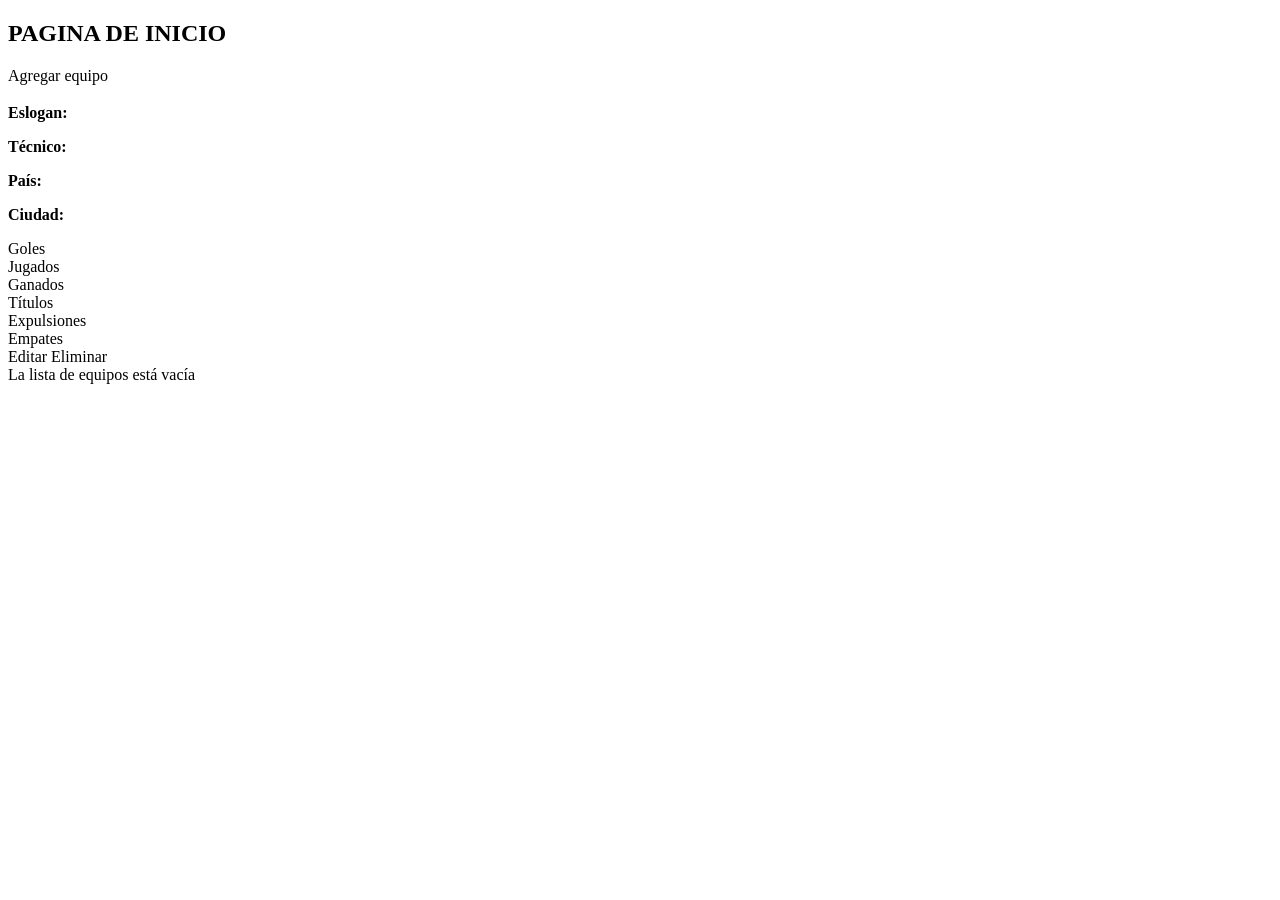
<file: src/main/resources/templates/index.html>
<!DOCTYPE html>
<!--
Click nbfs://nbhost/SystemFileSystem/Templates/Licenses/license-default.txt to change this license
Click nbfs://nbhost/SystemFileSystem/Templates/Other/html.html to edit this template
-->
<html xmlns:th="http://www.thymeleaf.org">
    <head>
        <title>Equipo de futbol</title>
        <meta charset="UTF-8">
        <meta name="viewport" content="width=device-width, initial-scale=1.0">
        <link rel="stylesheet" th:href="@{/css/estilos.css}">
    </head>
    <body>
        <header th:replace="plantillas/partes :: cabecero" ></header>
        <h2>PAGINA DE INICIO</h2>

        <a th:href="@{/agregar}" class="agregar-equipo">
            Agregar equipo
        </a>

        <div th:if="${equipos != null and !equipos.empty}">
            <div class="contenedor-cards">

                <div class="card-equipo" th:each="e : ${equipos}">

                    <div class="card-header">
                        <h3 th:text="${e.nombre}"></h3>
                        <span class="categoria" th:text="${e.categoria}"></span>
                    </div>

                    <div class="card-body">

                        <p><strong>Eslogan:</strong> <span th:text="${e.eslogan}"></span></p>
                        <p><strong>Técnico:</strong> <span th:text="${e.tecnico}"></span></p>
                        <p><strong>País:</strong> <span th:text="${e.pais}"></span></p>
                        <p><strong>Ciudad:</strong> <span th:text="${e.ciudad}"></span></p>

                        <div class="estadisticas">

                            <div class="stat">
                                <span class="numero" th:text="${e.numGoles}"></span>
                                <span>Goles</span>
                            </div>

                            <div class="stat">
                                <span class="numero" th:text="${e.numPartidosJugados}"></span>
                                <span>Jugados</span>
                            </div>

                            <div class="stat">
                                <span class="numero" th:text="${e.numPartidosGanados}"></span>
                                <span>Ganados</span>
                            </div>

                            <div class="stat">
                                <span class="numero" th:text="${e.numCampeonatos}"></span>
                                <span>Títulos</span>
                            </div>

                            <div class="stat">
                                <span class="numero" th:text="${e.numExpulsiones}"></span>
                                <span>Expulsiones</span>
                            </div>

                            <div class="stat">
                                <span class="numero" th:text="${e.numEmpates}"></span>
                                <span>Empates</span>
                            </div>

                        </div>

                    </div>

                    <div class="acciones">

                        <a class="btn editar"
                           th:href="@{/editar/{id}(id=${e.id})}">
                            Editar
                        </a>

                        <a class="btn eliminar"
                           th:href="@{/eliminar/{id}(id=${e.id})}">
                            Eliminar
                        </a>

                    </div>

                </div>

            </div>

        </div>    

        <div th:if="${equipos == null or equipos.empty}">
            La lista de equipos está vacía
        </div>

        <footer th:replace="plantillas/partes :: piecero" ></footer>

    </body>
</html>
</file>
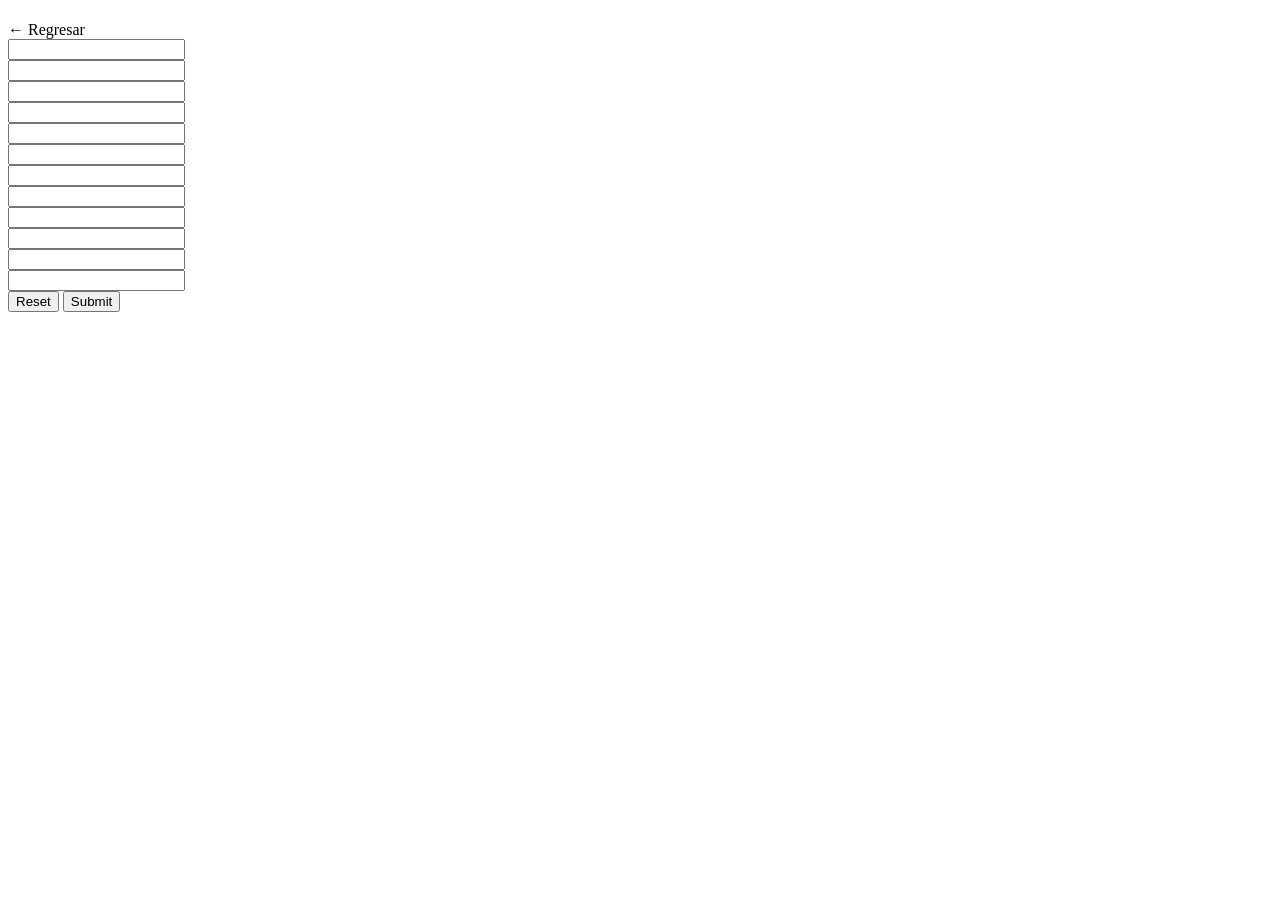
<file: src/main/resources/templates/modificar.html>
<!DOCTYPE html>
<!--
Click nbfs://nbhost/SystemFileSystem/Templates/Licenses/license-default.txt to change this license
Click nbfs://nbhost/SystemFileSystem/Templates/Other/html.html to edit this template
-->
<html  xmlns:th="http://www.thymeleaf.org" 
       xmlns="http://www.w3.org/1999/xhtml"
       >
    <head>
        <title>TODO supply a title</title>
        <meta charset="UTF-8">
        <link rel="stylesheet" th:href="@{/css/estilos.css}">
    </head>
    <body>

        <div class="form-container">

            <div class="form-card">

                <h1 th:text="#{equipo.formulario}"></h1>

                <a class="btn-volver" th:href="@{/}">
                    ← Regresar
                </a>

                <form th:action="@{/guardar}" method="POST" th:object="${equipo}">

                    <input type="hidden" th:field="*{id}" />

                    <div class="campo">
                        <label th:text="#{equipo.nombre}"></label>
                        <input type="text" th:field="*{nombre}" />
                        <span class="error"
                              th:if="${#fields.hasErrors('nombre')}"
                              th:errors="*{nombre}"></span>
                    </div>

                    <div class="campo">
                        <label th:text="#{equipo.eslogan}"></label>
                        <input type="text" th:field="*{eslogan}" />
                    </div>

                    <div class="campo">
                        <label th:text="#{equipo.tecnico}"></label>
                        <input type="text" th:field="*{tecnico}" />
                        <span class="error"
                              th:if="${#fields.hasErrors('tecnico')}"
                              th:errors="*{tecnico}"></span>
                    </div>

                    <div class="campo">
                        <label th:text="#{equipo.pais}"></label>
                        <input type="text" th:field="*{pais}" />
                        <span class="error"
                              th:if="${#fields.hasErrors('pais')}"
                              th:errors="*{pais}"></span>
                    </div>

                    <div class="campo">
                        <label th:text="#{equipo.ciudad}"></label>
                        <input type="text" th:field="*{ciudad}" />
                        <span class="error"
                              th:if="${#fields.hasErrors('ciudad')}"
                              th:errors="*{ciudad}"></span>
                    </div>

                    <div class="campo">
                        <label th:text="#{equipo.categoria}"></label>
                        <input type="text" th:field="*{categoria}" />
                        <span class="error"
                              th:if="${#fields.hasErrors('categoria')}"
                              th:errors="*{categoria}"></span>
                    </div>

                    <div class="stats-grid">

                        <div class="campo">
                            <label th:text="#{equipo.numGoles}"></label>
                            <input type="number" th:field="*{numGoles}" />
                        </div>

                        <div class="campo">
                            <label th:text="#{equipo.numPartidosJugados}"></label>
                            <input type="number" th:field="*{numPartidosJugados}" />
                        </div>

                        <div class="campo">
                            <label th:text="#{equipo.numPartidosGanados}"></label>
                            <input type="number" th:field="*{numPartidosGanados}" />
                        </div>

                        <div class="campo">
                            <label th:text="#{equipo.numCampeonatos}"></label>
                            <input type="number" th:field="*{numCampeonatos}" />
                        </div>

                        <div class="campo">
                            <label th:text="#{equipo.numExpulsiones}"></label>
                            <input type="number" th:field="*{numExpulsiones}" />
                        </div>

                        <div class="campo">
                            <label th:text="#{equipo.numEmpates}"></label>
                            <input type="number" th:field="*{numEmpates}" />
                        </div>

                    </div>

                    <div class="botones-form">

                        <input class="btn-reset"
                               type="reset"
                               th:value="#{accion.reiniciar}" />

                        <input class="btn-save"
                               type="submit"
                               th:value="#{accion.guardar}" />

                    </div>

                </form>

            </div>

        </div>

    </body>
</html>
</file>
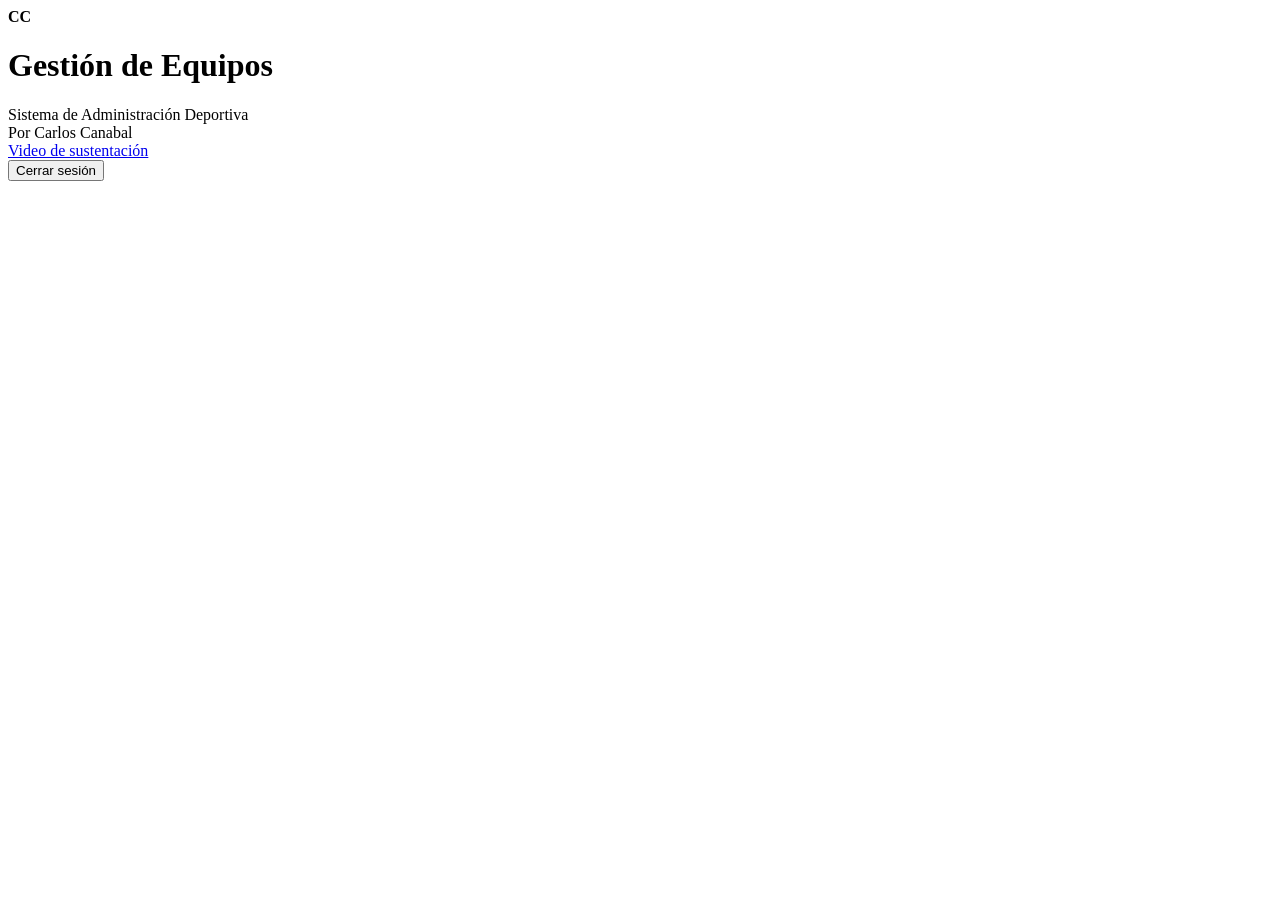
<file: src/main/resources/templates/plantillas/partes.html>
<!DOCTYPE html>
<!--
Click nbfs://nbhost/SystemFileSystem/Templates/Licenses/license-default.txt to change this license
Click nbfs://nbhost/SystemFileSystem/Templates/Other/html.html to edit this template
-->
<html>
    <head xmlns:th="http://www.thymeleaf.org" 
          xmlns="http://www.w3.org/1999/xhtml" >
        <title>APLICACION WEB CON SPRING BOOT</title>
        <meta charset="UTF-8">
        <meta name="viewport" content="width=device-width, initial-scale=1.0">
        <link rel="stylesheet" th:href="@{/css/estilos.css}">
    </head>
    <body>
        <header th:fragment="cabecero" class="main-header">

            <div class="header-content">

                <div class="logo-section">
                    <span class="logo-icon"><strong>CC</strong></span>
                    <h1 th:text="#{plantilla.titulo}">Gestión de Equipos</h1>
                </div>

                <div class="header-subtitle">
                    Sistema de Administración Deportiva
                </div>

            </div>

        </header>

        <footer th:fragment="piecero" class="main-footer">

            <div class="footer-left">
                <span th:text="#{plantilla.pie}">
                    Por Carlos Canabal
                </span>
            </div>

            <div class="footer-center">
                <a href="https://youtube.com" target="_blank">
                    Video de sustentación
                </a>
            </div>
            <div class="footer-right">
                <form th:action="@{/logout}" method="post">
                    <button type="submit" class="logout-btn">
                        Cerrar sesión
                    </button>
                </form>
            </div>
        
        </footer>
    </body>
</html>
</file>
